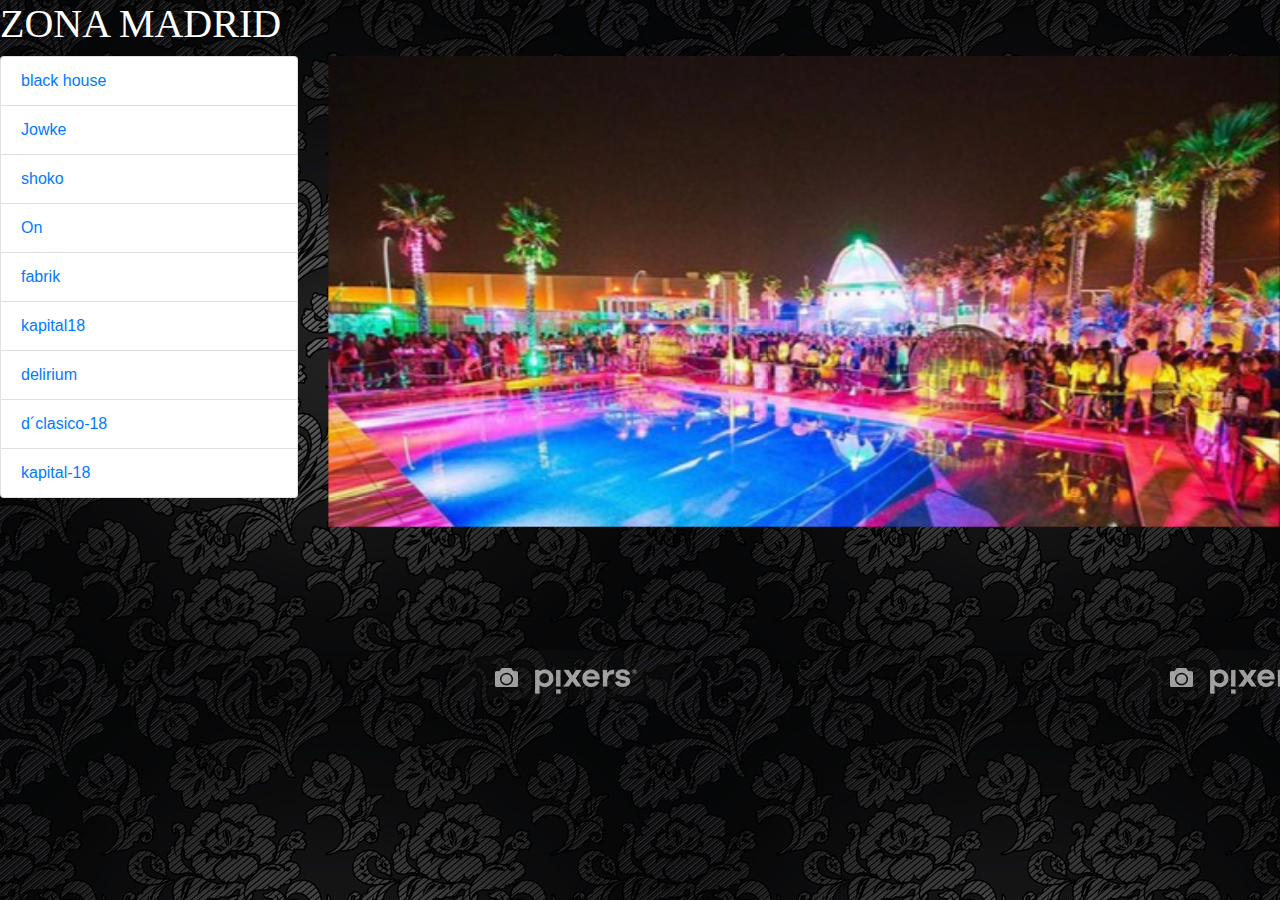
<file: index.html>
<!doctype html>
<html lang="es">
<head>
    <meta charset="UTF-8">
    <meta name="viewport" content="width=device-width, user-scalable=no, initial-scale=1.0, maximum-scale=1.0, minimum-scale=1.0">
    <meta http-equiv="X-UA-Compatible" content="ie=edge">
    <link rel="stylesheet" href="https://stackpath.bootstrapcdn.com/bootstrap/4.4.1/css/bootstrap.min.css" integrity="sha384-Vkoo8x4CGsO3+Hhxv8T/Q5PaXtkKtu6ug5TOeNV6gBiFeWPGFN9MuhOf23Q9Ifjh" crossorigin="anonymous">
    <link rel="stylesheet" type="text/css" href="css/styles.css.css">
    <script src="https://code.jquery.com/jquery-3.4.1.slim.min.js" integrity="sha384-J6qa4849blE2+poT4WnyKhv5vZF5SrPo0iEjwBvKU7imGFAV0wwj1yYfoRSJoZ+n" crossorigin="anonymous"></script>
<script src="https://cdn.jsdelivr.net/npm/popper.js@1.16.0/dist/umd/popper.min.js" integrity="sha384-Q6E9RHvbIyZFJoft+2mJbHaEWldlvI9IOYy5n3zV9zzTtmI3UksdQRVvoxMfooAo" crossorigin="anonymous"></script>
<script src="https://stackpath.bootstrapcdn.com/bootstrap/4.4.1/js/bootstrap.min.js" integrity="sha384-wfSDF2E50Y2D1uUdj0O3uMBJnjuUD4Ih7YwaYd1iqfktj0Uod8GCExl3Og8ifwB6" crossorigin="anonymous"></script>
    <title> RECOMENDACIÓN DE DISCOTECAS </title>
    <!-- Referencia a la hoja de estilos CSS
    <link type="text/css" rel="stylesheet" href="css/styles.css" />
     -->
     <script>
       alert("bienvenid@s a mi web");
     </script>
</head>
<body>
    <h1> ZONA MADRID </h1>
    <div class="row">
        <div class="col-sm-3">
            <ul class="list-group">
                <li class="list-group-item"><a href="https://blackhaus.es/">black house</a>
                <li class="list-group-item"><a href="jowke.html">Jowke</a></li>
                <li class="list-group-item"><a href="http://shokomadrid.com/">shoko</a></li>
                <li class="list-group-item"><a href="http://facebook.com-SALA-on-525546890931433/">On</a></li>
                <li class="list-group-item"><a href="fabrik.html">fabrik</a></li>
                <li class="list-group-item"><a href="kapital18.html">kapital18</a></li>
                <li class="list-group-item"><a href="http://es-es.facebook.com/deliriumlafabrica/">delirium</a></li>
                <li class="list-group-item"><a href="http://dclassico.es/">d´clasico-18</a></li>
                <li class="list-group-item"><a href="http://es-la.facebook.com/Kapital-Young-1412943228951626/">kapital-18</a></li>
              </ul>
        </div>
        <div class="col-sm-9">
                <div id="carouselExampleSlidesOnly" class="carousel slide" data-ride="carousel">
                        <div class="carousel-inner">
                          <div class="carousel-item active">
                            <img class="d-block w-100" src="img/jowke.jpg" alt="First slide">
                          </div>
                          <div class="carousel-item">
                            <img class="d-block w-100" src="img/kapii.jpg" alt="Second slide">
                          </div>
                          <div class="carousel-item">
                            <img class="d-block w-100" src="img/opii.jpg" alt="Third slide">
                          </div>
                        </div>
                </div>
        </div>

    </div>
    <!-- Referencia https:al archivo de funciones javascript
    <script type="application/javascript" src="js/functions.js"></script>-->

    
</body>
</html>
</file>
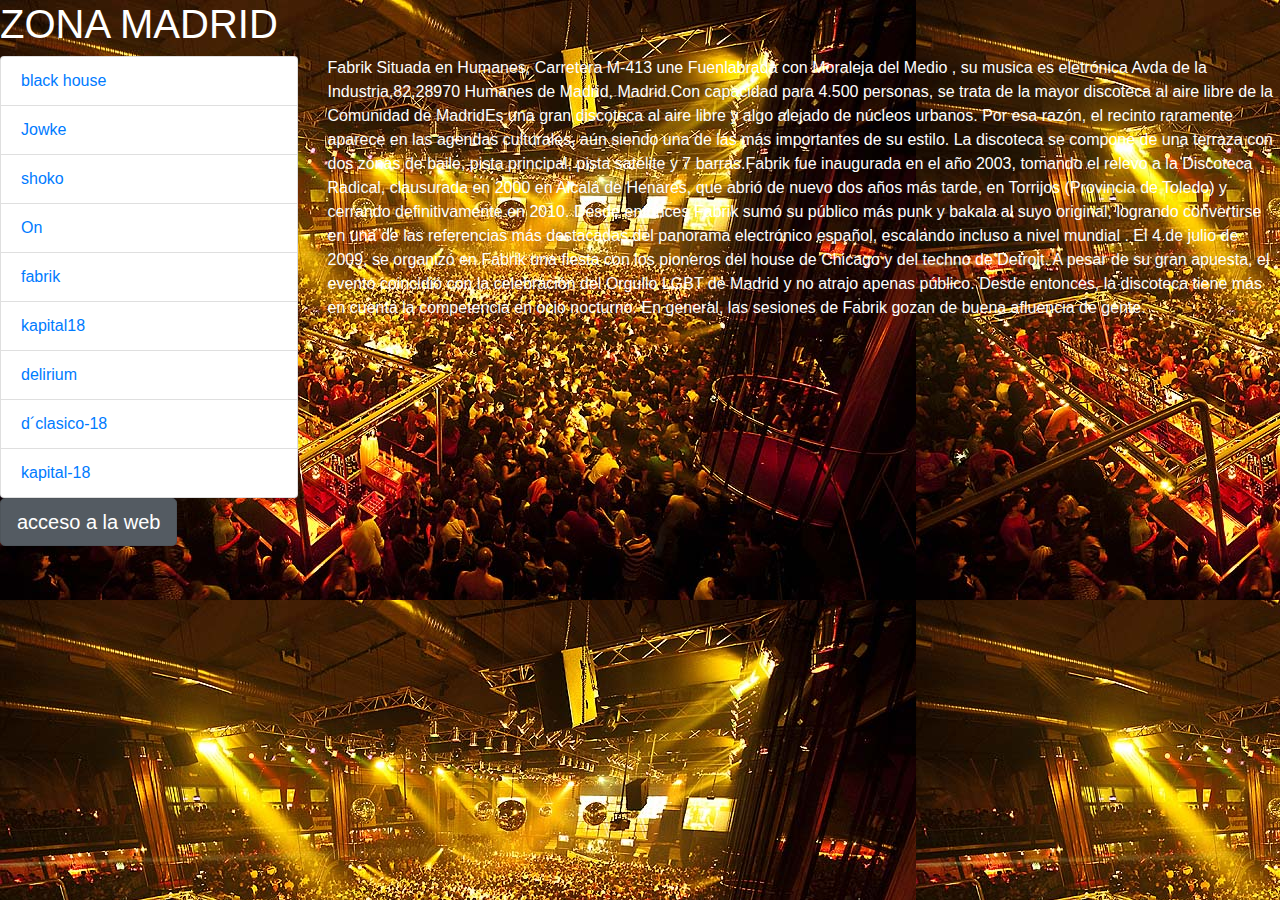
<file: fabrik.html>
<!doctype html>
<html lang="es">
<head>
    <meta charset="UTF-8">
    <meta name="viewport" content="width=device-width, user-scalable=no, initial-scale=1.0, maximum-scale=1.0, minimum-scale=1.0">
    <meta http-equiv="X-UA-Compatible" content="ie=edge">
    <link rel="stylesheet" href="https://stackpath.bootstrapcdn.com/bootstrap/4.4.1/css/bootstrap.min.css" integrity="sha384-Vkoo8x4CGsO3+Hhxv8T/Q5PaXtkKtu6ug5TOeNV6gBiFeWPGFN9MuhOf23Q9Ifjh" crossorigin="anonymous">
    <link rel="stylesheet" type="text/css" href="css/styles.fabrik.css">
    <script src="https://code.jquery.com/jquery-3.4.1.slim.min.js" integrity="sha384-J6qa4849blE2+poT4WnyKhv5vZF5SrPo0iEjwBvKU7imGFAV0wwj1yYfoRSJoZ+n" crossorigin="anonymous"></script>
<script src="https://cdn.jsdelivr.net/npm/popper.js@1.16.0/dist/umd/popper.min.js" integrity="sha384-Q6E9RHvbIyZFJoft+2mJbHaEWldlvI9IOYy5n3zV9zzTtmI3UksdQRVvoxMfooAo" crossorigin="anonymous"></script>
<script src="https://stackpath.bootstrapcdn.com/bootstrap/4.4.1/js/bootstrap.min.js" integrity="sha384-wfSDF2E50Y2D1uUdj0O3uMBJnjuUD4Ih7YwaYd1iqfktj0Uod8GCExl3Og8ifwB6" crossorigin="anonymous"></script>
    <title> RECOMENDACIÓN DE DISCOTECAS </title>
    <!-- Referencia a la hoja de estilos CSS
    <link type="text/css" rel="stylesheet" href="css/styles.css" />
     -->
</head>
<body>
    <h1> ZONA MADRID </h1>
    <div class="row">
        <div class="col-sm-3">
            
                <ul class="list-group">
                        <li class="list-group-item"><a href="https://blackhaus.es/">black house</a>
                        <li class="list-group-item"><a href="jowke.html">Jowke</a></li>
                        <li class="list-group-item"><a href="http://shokomadrid.com/">shoko</a></li>
                        <li class="list-group-item"><a href="http://facebook.com-SALA-on-525546890931433/">On</a></li>
                        <li class="list-group-item"><a href="fabrik.html">fabrik</a></li>
                        <li class="list-group-item"><a href="kapital18.html">kapital18</a></li>
                        <li class="list-group-item"><a href="http://es-es.facebook.com/deliriumlafabrica/">delirium</a></li>
                        <li class="list-group-item"><a href="http://dclassico.es/">d´clasico-18</a></li>
                        <li class="list-group-item"><a href="http://es-la.facebook.com/Kapital-Young-1412943228951626/">kapital-18</a></li>
                      </ul>            
              <a href="http://www.grupo-kapital.com/fabrik/" class="btn btn-secondary btn-lg active" role="button" aria-pressed="true">acceso a la web</a>
        </div>
        <div class="col-sm-9">
        <p>Fabrik Situada en Humanes, Carretera M-413 une Fuenlabrada con Moraleja del Medio , su musica es eletrónica
                Avda de la Industria,82,28970 Humanes de Madrid, Madrid.Con capacidad para 4.500 personas, se trata de la mayor discoteca al aire libre de la Comunidad de MadridEs una gran discoteca al aire libre y algo alejado de núcleos urbanos. Por esa razón, el recinto raramente aparece en las agendas culturales, aún siendo una de las más importantes de su estilo. La discoteca se compone de una terraza con dos zonas de baile, pista principal, pista satélite y 7 barras.Fabrik fue inaugurada en el año 2003, tomando el relevo a la Discoteca Radical, clausurada en 2000 en Alcalá de Henares, que abrió de nuevo dos años más tarde, en Torrijos (Provincia de Toledo) y cerrando definitivamente en 2010. Desde entonces Fabrik sumó su público más punk y bakala al suyo original, logrando convertirse en una de las referencias más destacadas del panorama electrónico español, escalando incluso a nivel mundial . El 4 de julio de 2009, se organizó en Fabrik una fiesta con los pioneros del house de Chicago y del techno de Detroit. A pesar de su gran apuesta, el evento coincidió con la celebración del Orgullo LGBT de Madrid y no atrajo apenas público. Desde entonces, la discoteca tiene más en cuenta la competencia en ocio nocturno. En general, las sesiones de Fabrik gozan de buena afluencia de gente.

            </p>

                
        </div>

    </div>
    <!-- Referencia https:al archivo de funciones javascript
    <script type="application/javascript" src="js/functions.js"></script>-->

    
</body>
</html>
</file>
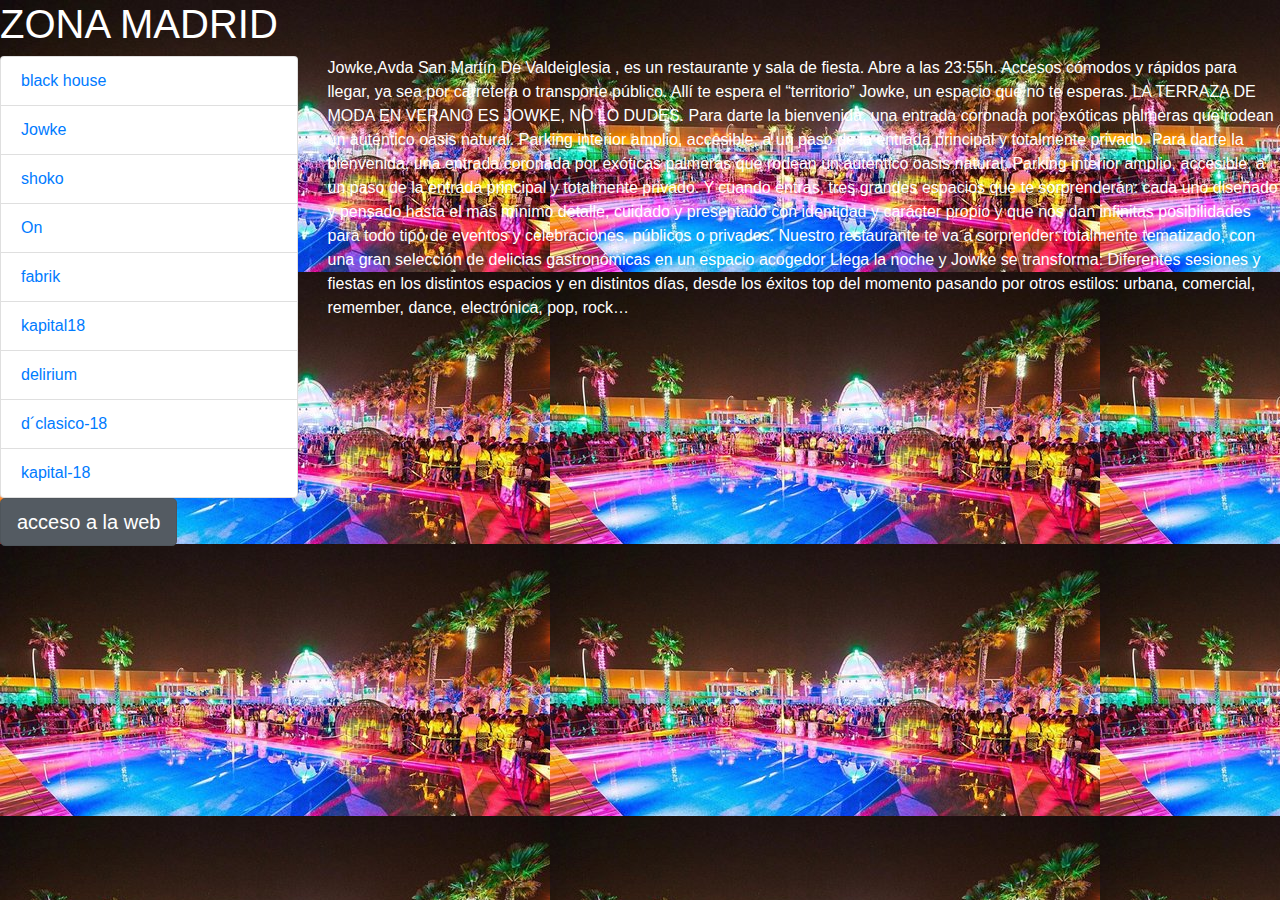
<file: jowke.html>
<!doctype html>
<html lang="es">
<head>
    <meta charset="UTF-8">
    <meta name="viewport" content="width=device-width, user-scalable=no, initial-scale=1.0, maximum-scale=1.0, minimum-scale=1.0">
    <meta http-equiv="X-UA-Compatible" content="ie=edge">
    <link rel="stylesheet" href="https://stackpath.bootstrapcdn.com/bootstrap/4.4.1/css/bootstrap.min.css" integrity="sha384-Vkoo8x4CGsO3+Hhxv8T/Q5PaXtkKtu6ug5TOeNV6gBiFeWPGFN9MuhOf23Q9Ifjh" crossorigin="anonymous">
    <link rel="stylesheet" type="text/css" href="css/styles.jowke.css">
    <script src="https://code.jquery.com/jquery-3.4.1.slim.min.js" integrity="sha384-J6qa4849blE2+poT4WnyKhv5vZF5SrPo0iEjwBvKU7imGFAV0wwj1yYfoRSJoZ+n" crossorigin="anonymous"></script>
<script src="https://cdn.jsdelivr.net/npm/popper.js@1.16.0/dist/umd/popper.min.js" integrity="sha384-Q6E9RHvbIyZFJoft+2mJbHaEWldlvI9IOYy5n3zV9zzTtmI3UksdQRVvoxMfooAo" crossorigin="anonymous"></script>
<script src="https://stackpath.bootstrapcdn.com/bootstrap/4.4.1/js/bootstrap.min.js" integrity="sha384-wfSDF2E50Y2D1uUdj0O3uMBJnjuUD4Ih7YwaYd1iqfktj0Uod8GCExl3Og8ifwB6" crossorigin="anonymous"></script>
    <title> RECOMENDACIÓN DE DISCOTECAS </title>
    <!-- Referencia a la hoja de estilos CSS
    <link type="text/css" rel="stylesheet" href="css/styles.css" />
     -->
</head>
<body>
    <h1> ZONA MADRID </h1>
    <div class="row">
        <div class="col-sm-3">
                <ul class="list-group">
                        <li class="list-group-item"><a href="https://blackhaus.es/">black house</a>
                        <li class="list-group-item"><a href="jowke.html">Jowke</a></li>
                        <li class="list-group-item"><a href="http://shokomadrid.com/">shoko</a></li>
                        <li class="list-group-item"><a href="http://facebook.com-SALA-on-525546890931433/">On</a></li>
                        <li class="list-group-item"><a href="fabrik.html">fabrik</a></li>
                        <li class="list-group-item"><a href="kapital18.html">kapital18</a></li>
                        <li class="list-group-item"><a href="http://es-es.facebook.com/deliriumlafabrica/">delirium</a></li>
                        <li class="list-group-item"><a href="http://dclassico.es/">d´clasico-18</a></li>
                        <li class="list-group-item"><a href="http://es-la.facebook.com/Kapital-Young-1412943228951626/">kapital-18</a></li>
                      </ul>
              <a href="http://www.jowke.es" class="btn btn-secondary btn-lg active" role="button" aria-pressed="true">acceso a la web</a>
        </div>
        <div class="col-sm-9">
        <p>Jowke,Avda San Martín De Valdeiglesia , es un restaurante y sala de fiesta. Abre a las 23:55h. Accesos cómodos y rápidos para llegar, ya sea por carretera o transporte público. Allí te espera el “territorio” Jowke, un espacio que no te esperas.

                LA TERRAZA DE MODA EN VERANO ES JOWKE, NO LO DUDES.
                
                Para darte la bienvenida, una entrada coronada por exóticas palmeras que rodean un auténtico oasis natural. Parking interior amplio, accesible, a un paso de la entrada principal y totalmente privado. Para darte la bienvenida, una entrada coronada por exóticas palmeras que rodean un auténtico oasis natural. Parking interior amplio, accesible, a un paso de la entrada principal y totalmente privado. Y cuando entras, tres grandes espacios que te sorprenderán: cada uno diseñado y pensado hasta el más mínimo detalle, cuidado y presentado con identidad y carácter propio y que nos dan infinitas posibilidades para todo tipo de eventos y celebraciones, públicos o privados.
            
Nuestro restaurante te va a sorprender: totalmente tematizado, con una gran selección de delicias gastronómicas en un espacio acogedor
Llega la noche y Jowke se transforma:

Diferentes sesiones y fiestas en los distintos espacios y en distintos días,  desde los éxitos top del momento pasando por otros estilos: urbana, comercial, remember, dance, electrónica, pop, rock… </p>
                
        </div>

    </div>
    <!-- Referencia https:al archivo de funciones javascript
    <script type="application/javascript" src="js/functions.js"></script>-->

    
</body>
</html>
</file>
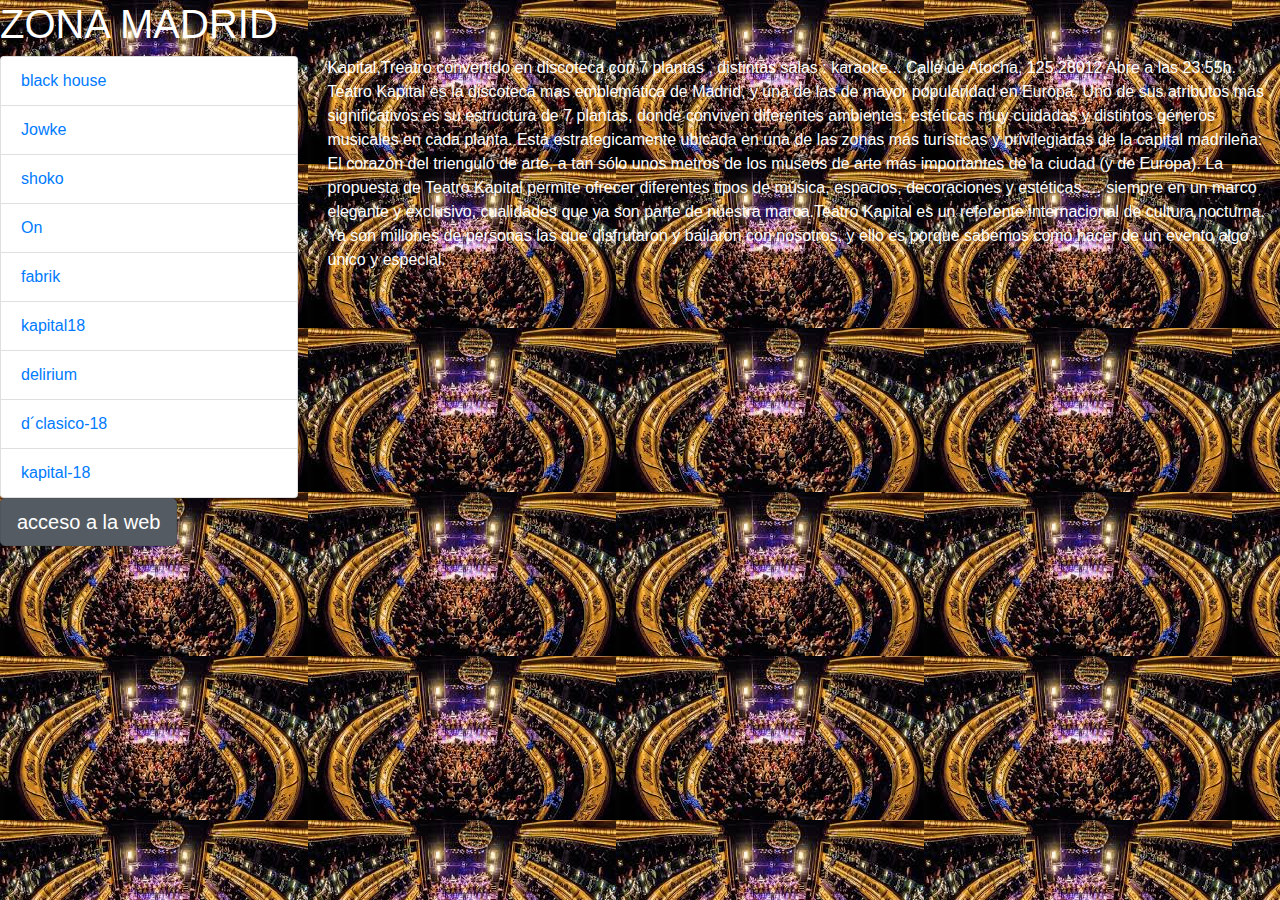
<file: kapital18.html>
<!doctype html>
<html lang="es">
<head>
    <meta charset="UTF-8">
    <meta name="viewport" content="width=device-width, user-scalable=no, initial-scale=1.0, maximum-scale=1.0, minimum-scale=1.0">
    <meta http-equiv="X-UA-Compatible" content="ie=edge">
    <link rel="stylesheet" href="https://stackpath.bootstrapcdn.com/bootstrap/4.4.1/css/bootstrap.min.css" integrity="sha384-Vkoo8x4CGsO3+Hhxv8T/Q5PaXtkKtu6ug5TOeNV6gBiFeWPGFN9MuhOf23Q9Ifjh" crossorigin="anonymous">
    <link rel="stylesheet" type="text/css" href="css/styles.kapital.css">
    <script src="https://code.jquery.com/jquery-3.4.1.slim.min.js" integrity="sha384-J6qa4849blE2+poT4WnyKhv5vZF5SrPo0iEjwBvKU7imGFAV0wwj1yYfoRSJoZ+n" crossorigin="anonymous"></script>
<script src="https://cdn.jsdelivr.net/npm/popper.js@1.16.0/dist/umd/popper.min.js" integrity="sha384-Q6E9RHvbIyZFJoft+2mJbHaEWldlvI9IOYy5n3zV9zzTtmI3UksdQRVvoxMfooAo" crossorigin="anonymous"></script>
<script src="https://stackpath.bootstrapcdn.com/bootstrap/4.4.1/js/bootstrap.min.js" integrity="sha384-wfSDF2E50Y2D1uUdj0O3uMBJnjuUD4Ih7YwaYd1iqfktj0Uod8GCExl3Og8ifwB6" crossorigin="anonymous"></script>
    <title> RECOMENDACIÓN DE DISCOTECAS </title>
    <!-- Referencia a la hoja de estilos CSS
    <link type="text/css" rel="stylesheet" href="css/styles.css" />
     -->
</head>
<body>
    <h1> ZONA MADRID </h1>
    <div class="row">
        <div class="col-sm-3">
                <ul class="list-group">
                        <li class="list-group-item"><a href="https://blackhaus.es/">black house</a>
                        <li class="list-group-item"><a href="jowke.html">Jowke</a></li>
                        <li class="list-group-item"><a href="http://shokomadrid.com/">shoko</a></li>
                        <li class="list-group-item"><a href="http://facebook.com-SALA-on-525546890931433/">On</a></li>
                        <li class="list-group-item"><a href="fabrik.html">fabrik</a></li>
                        <li class="list-group-item"><a href="kapital18.html">kapital18</a></li>
                        <li class="list-group-item"><a href="http://es-es.facebook.com/deliriumlafabrica/">delirium</a></li>
                        <li class="list-group-item"><a href="http://dclassico.es/">d´clasico-18</a></li>
                        <li class="list-group-item"><a href="http://es-la.facebook.com/Kapital-Young-1412943228951626/">kapital-18</a></li>
                      </ul>
              <a href="http://www.grupo-kapital.com" class="btn btn-secondary btn-lg active" role="button" aria-pressed="true">acceso a la web</a>
        </div>
        <div class="col-sm-9">
        <p>
            Kapital,Treatro convertido en discoteca con 7 plantas , distintas salas : karaoke...
                Calle de Atocha, 125,28012
                Abre a las 23:55h.
                Teatro Kapital es la discoteca mas emblemática de Madrid, y una de las de mayor popularidad en Europa. Uno de sus atributos más significativos es su estructura de 7 plantas, donde conviven diferentes ambientes, estéticas muy cuidadas y distintos géneros musicales en cada planta. Está estrategicamente ubicada en una de las zonas más turísticas y privilegiadas de la capital madrileña: El corazón del triengulo de arte, a tan sólo unos metros de los museos de arte más importantes de la ciudad (y de Europa).

La propuesta de Teatro Kapital permite ofrecer diferentes tipos de música, espacios, decoraciones y estéticas … siempre en un marco elegante y exclusivo, cualidades que ya son parte de nuestra marca.Teatro Kapital es un referente internacional de cultura nocturna. Ya son millones de personas las que disfrutaron y bailaron con nosotros, y ello es porque sabemos como hacer de un evento algo único y especial.


        </p>

                
        </div>

    </div>
    <!-- Referencia https:al archivo de funciones javascript
    <script type="application/javascript" src="js/functions.js"></script>-->

    
</body>
</html>
</file>
<file: css/styles.css.css>
body{
    background-image:url("../img/fondo1.jpg") ;
}

h1{
    color: white;
    font-family:"times new roman";
}
</file>
<file: css/styles.fabrik.css>
body{
    background-image:url("../img/fabrik.jpg") ;
}

p{
    color: white;
}
h1{
    color: white;
}
</file>
<file: css/styles.jowke.css>
body{
    background-image:url("../img/jowke.jpg") ;
}

p{
    color: white;
}
h1{
    color: white;
}
</file>
<file: css/styles.kapital.css>
body{
    background-image:url("../img/kapital.jpg") ;
}
p{
    color: white;
}
h1{
    color: white;
}
</file>
